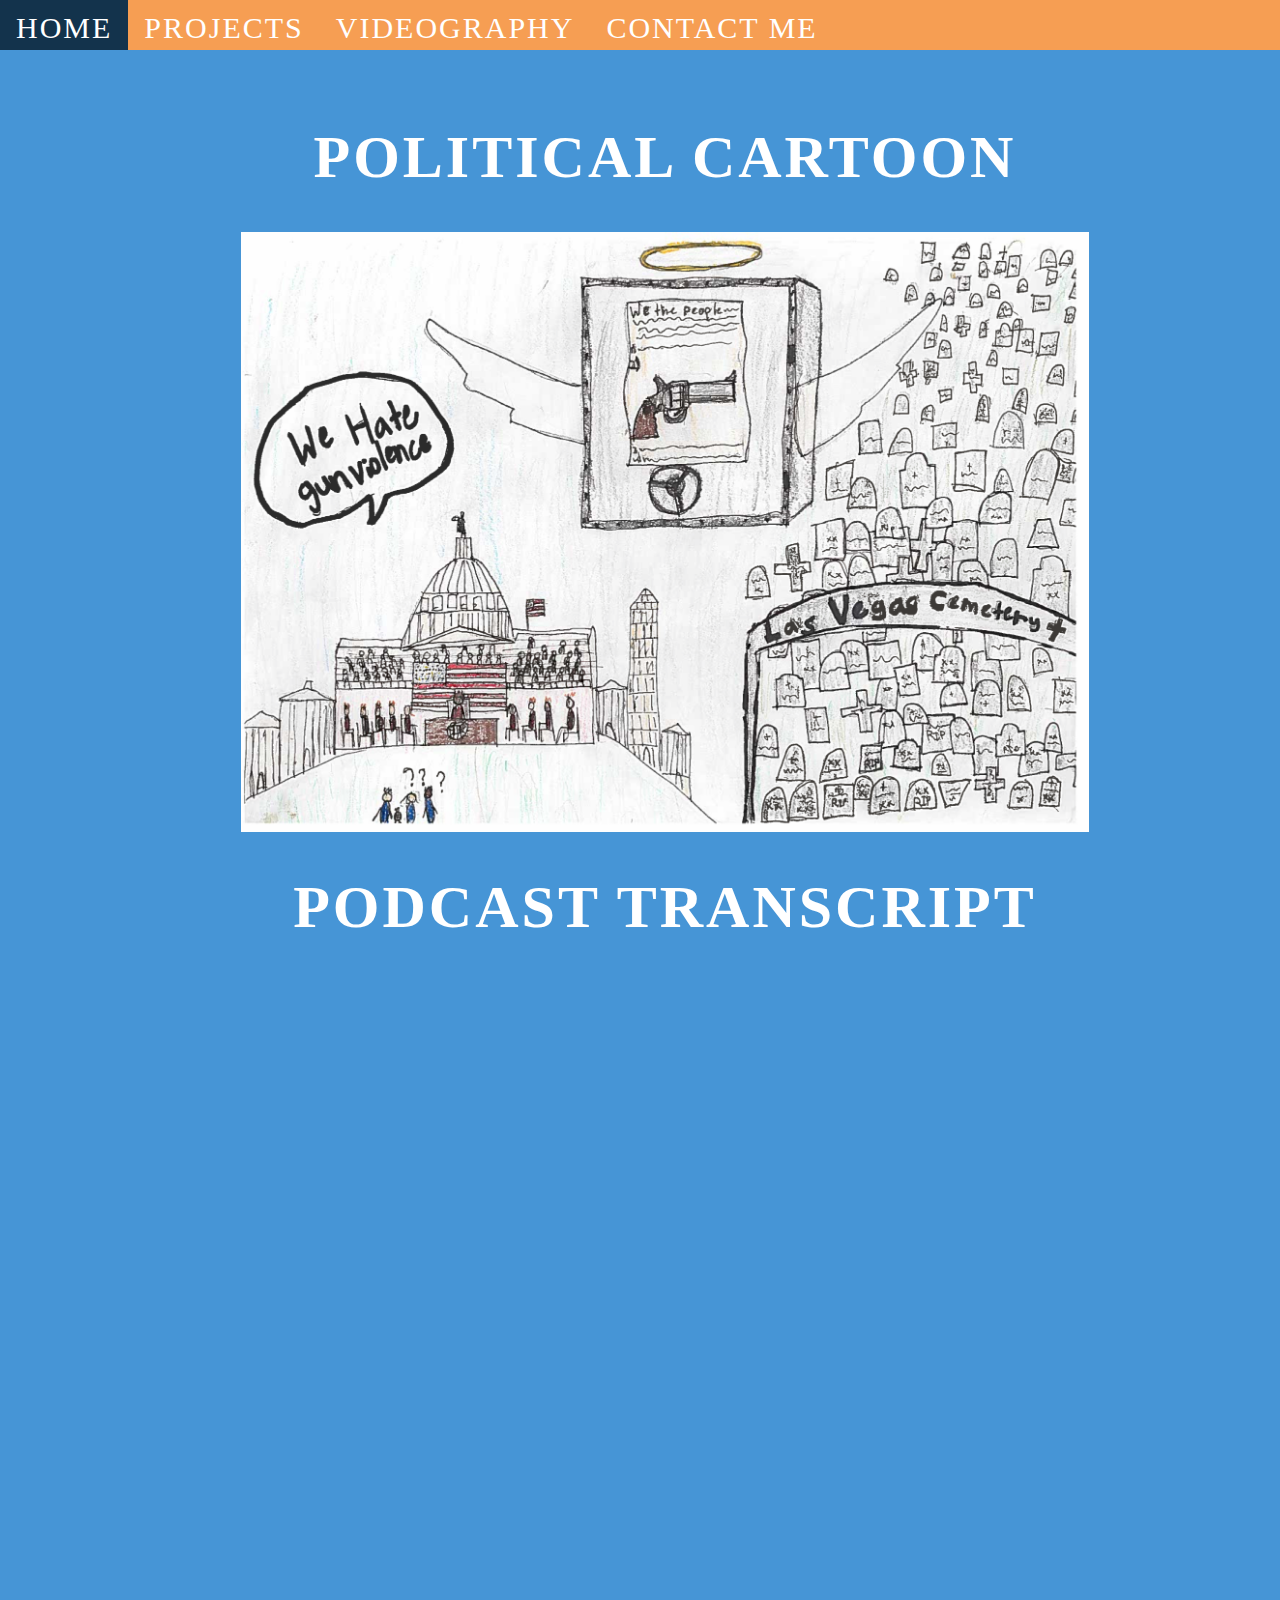
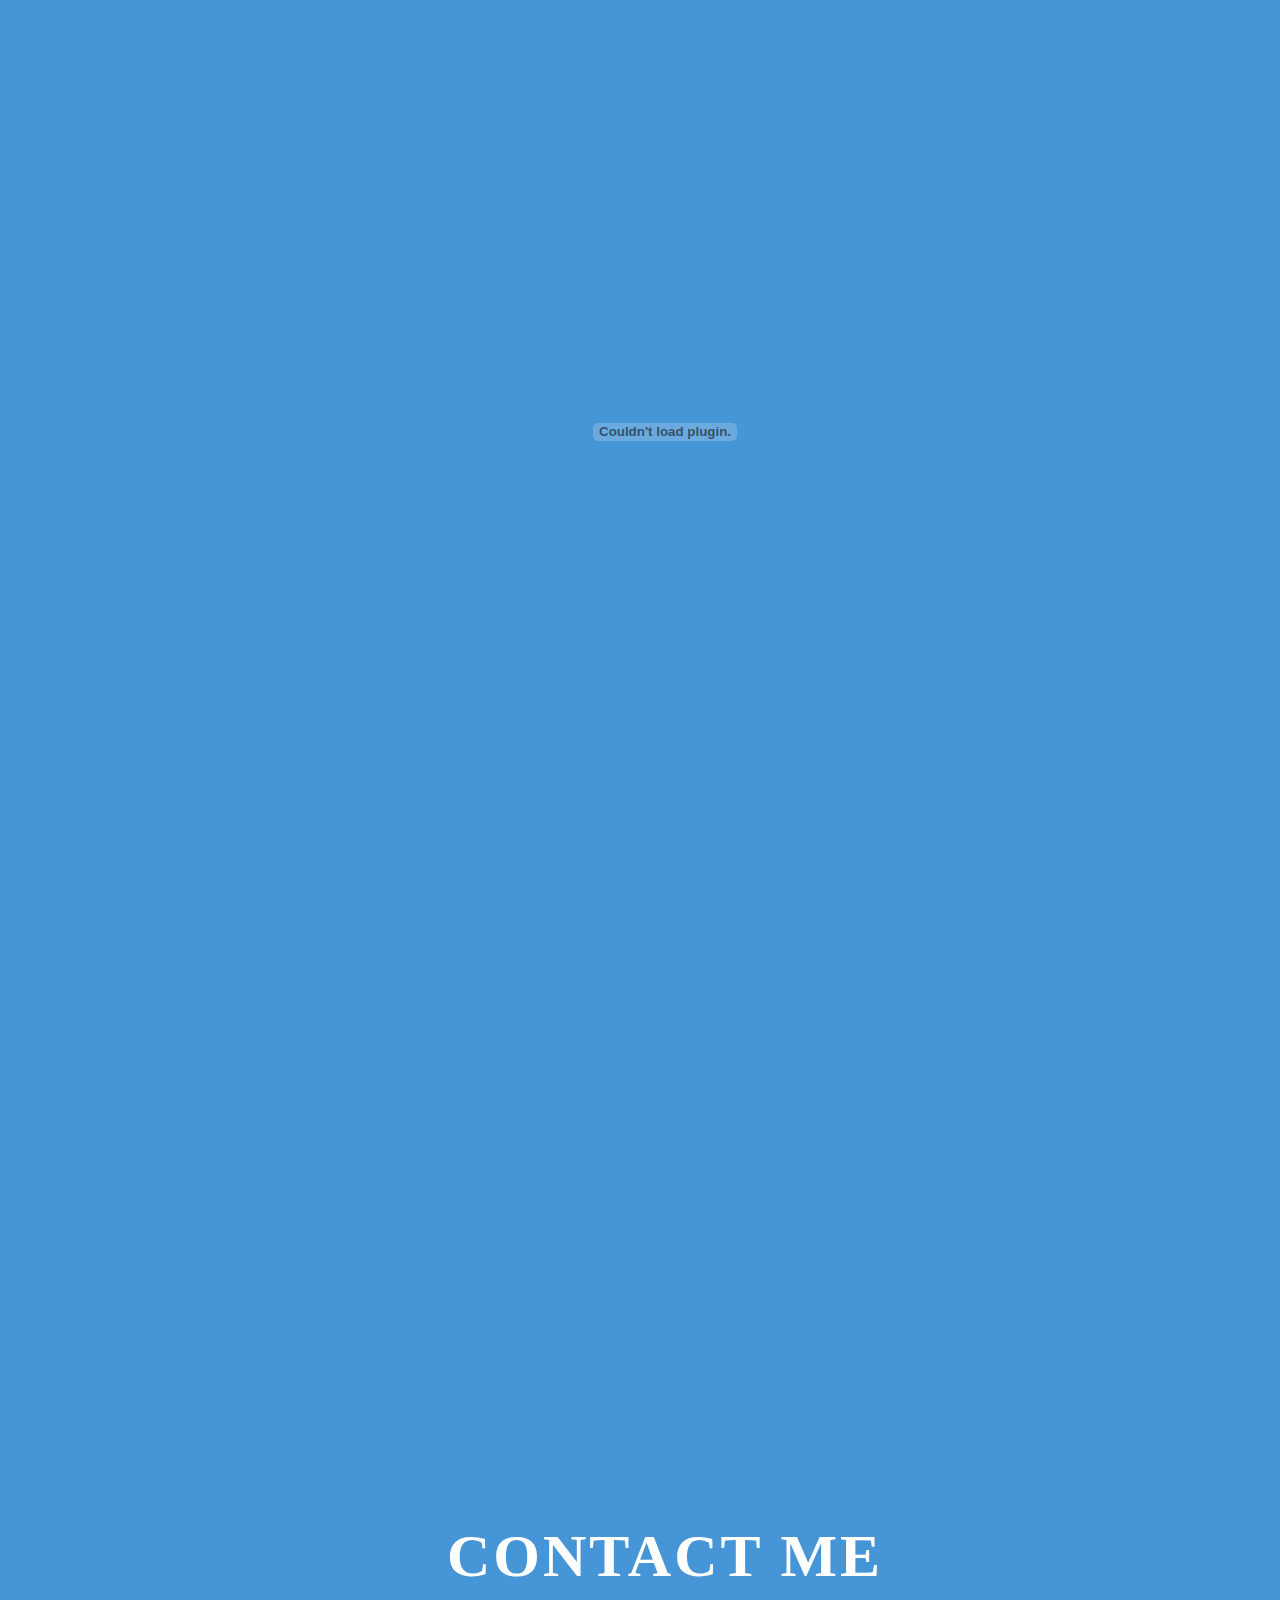
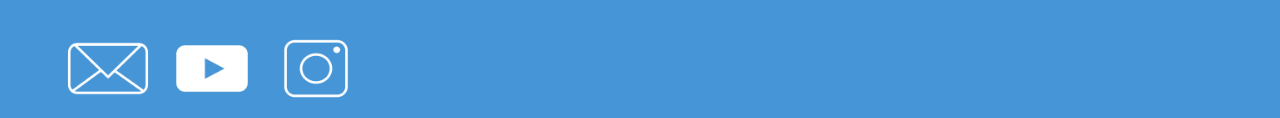
<file: cartoon.html>
<!DOCTYPE html>
<html>
<head>
	<title>Projects: Melanie Robertson</title>
	<link rel="stylesheet" type="text/css" href="Main.css">
</head>
<body>
	<div id="nav">
		<ul> 
			<li><a href="index.html">HOME</a></li>
			<li><a href="index.html">PROJECTS</a></li>
			<li><a href="index.html">VIDEOGRAPHY</a></li>
			<li><a href="#contacts">CONTACT ME</a></li>

		</ul>
	</div>


	

	<div id="cartoon">
		<h1>POLITICAL CARTOON</h1>
		<img src="cartoon.png">
	</div>

	

	<div id="transcript">
		<h1>PODCAST TRANSCRIPT</h1>
		<embed src="transcript.pdf" width="800px" height="2100px" />
	</div>

	


	<div id="contacts"> 
		<h1>CONTACT ME</h1>
		<div id="icons">
			<a href="mailto:melanierobertson@gemschicago.org"><img src="email.png"></a>
			<a href="https://www.youtube.com/channel/UC295XwC5qNMD9E8OjFsmCQQ"><img src="youtube.png"></a>
			<a href="https://instagram.com/mel_climbs?utm_source=ig_profile_share&igshid=1f3na6xhudfbx"><img src="insta.png"></a>
		</div>
	</div>



</body>
</html>
</file>
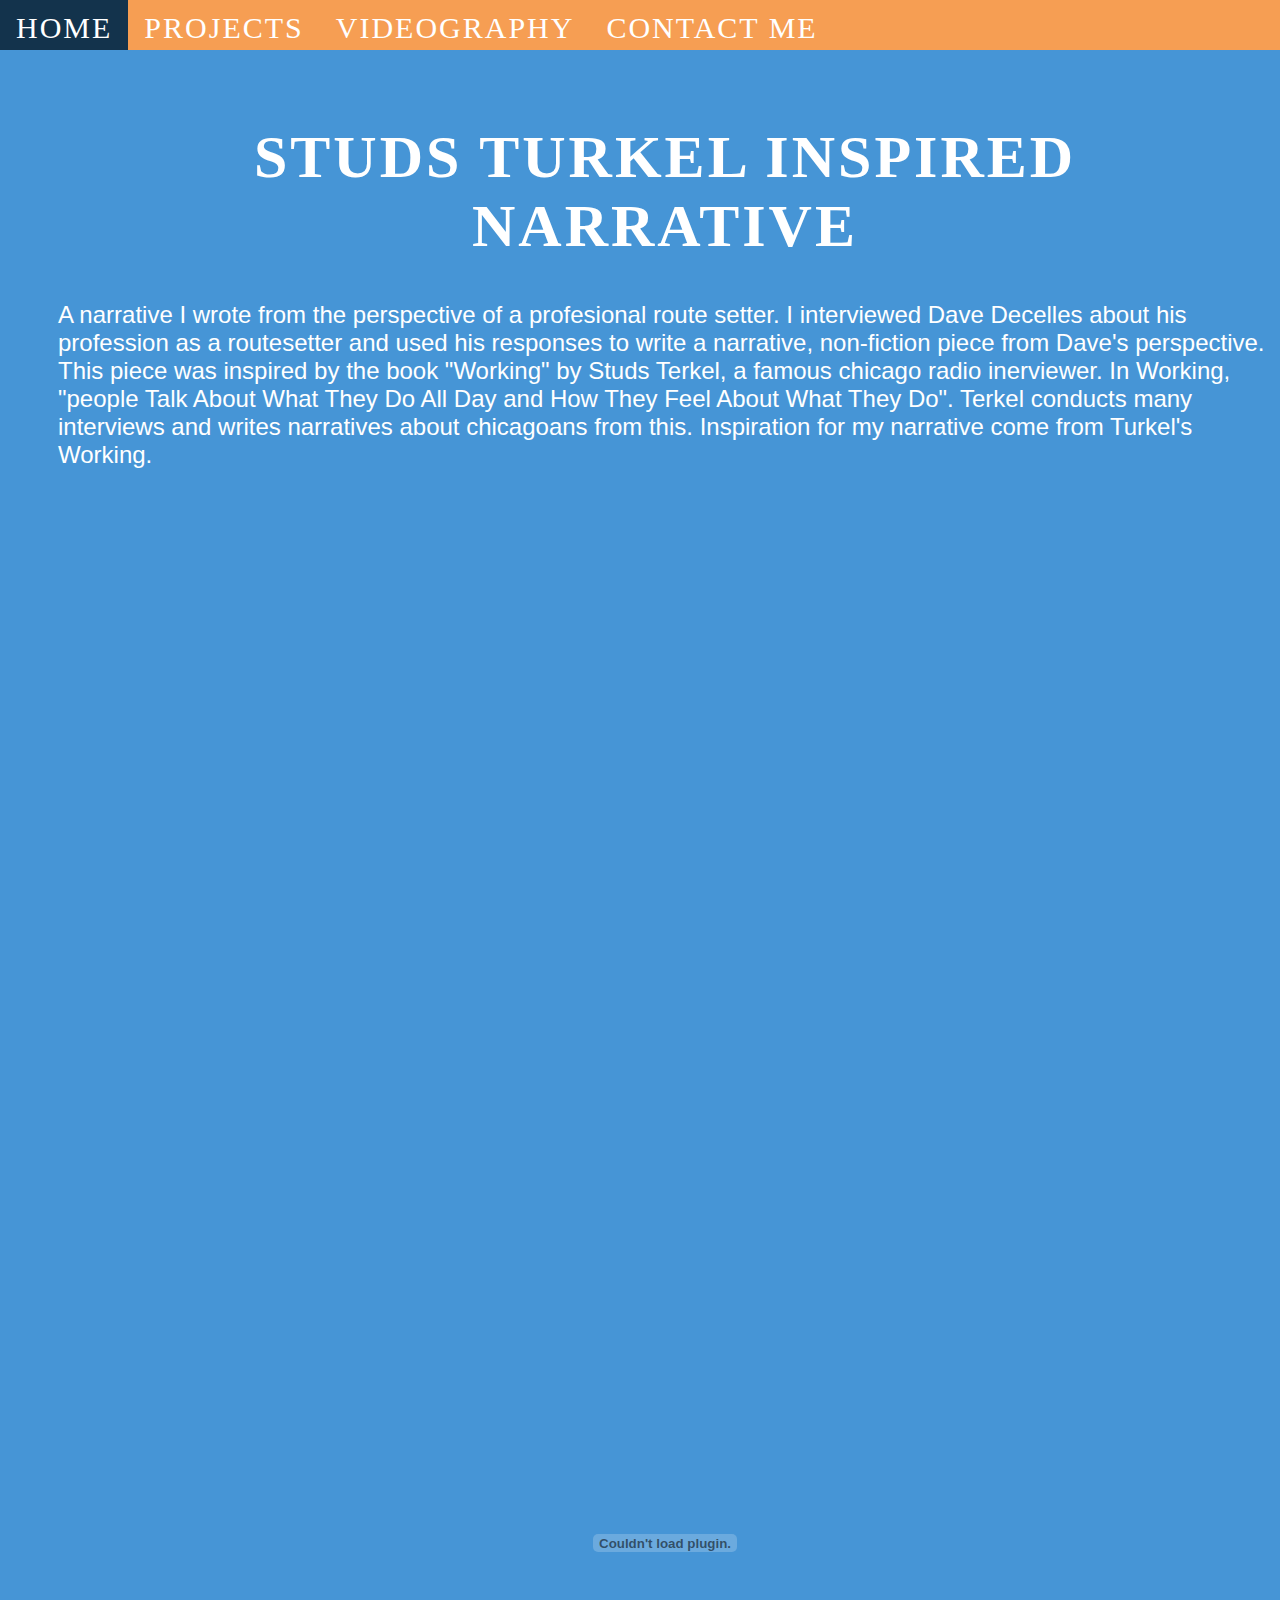
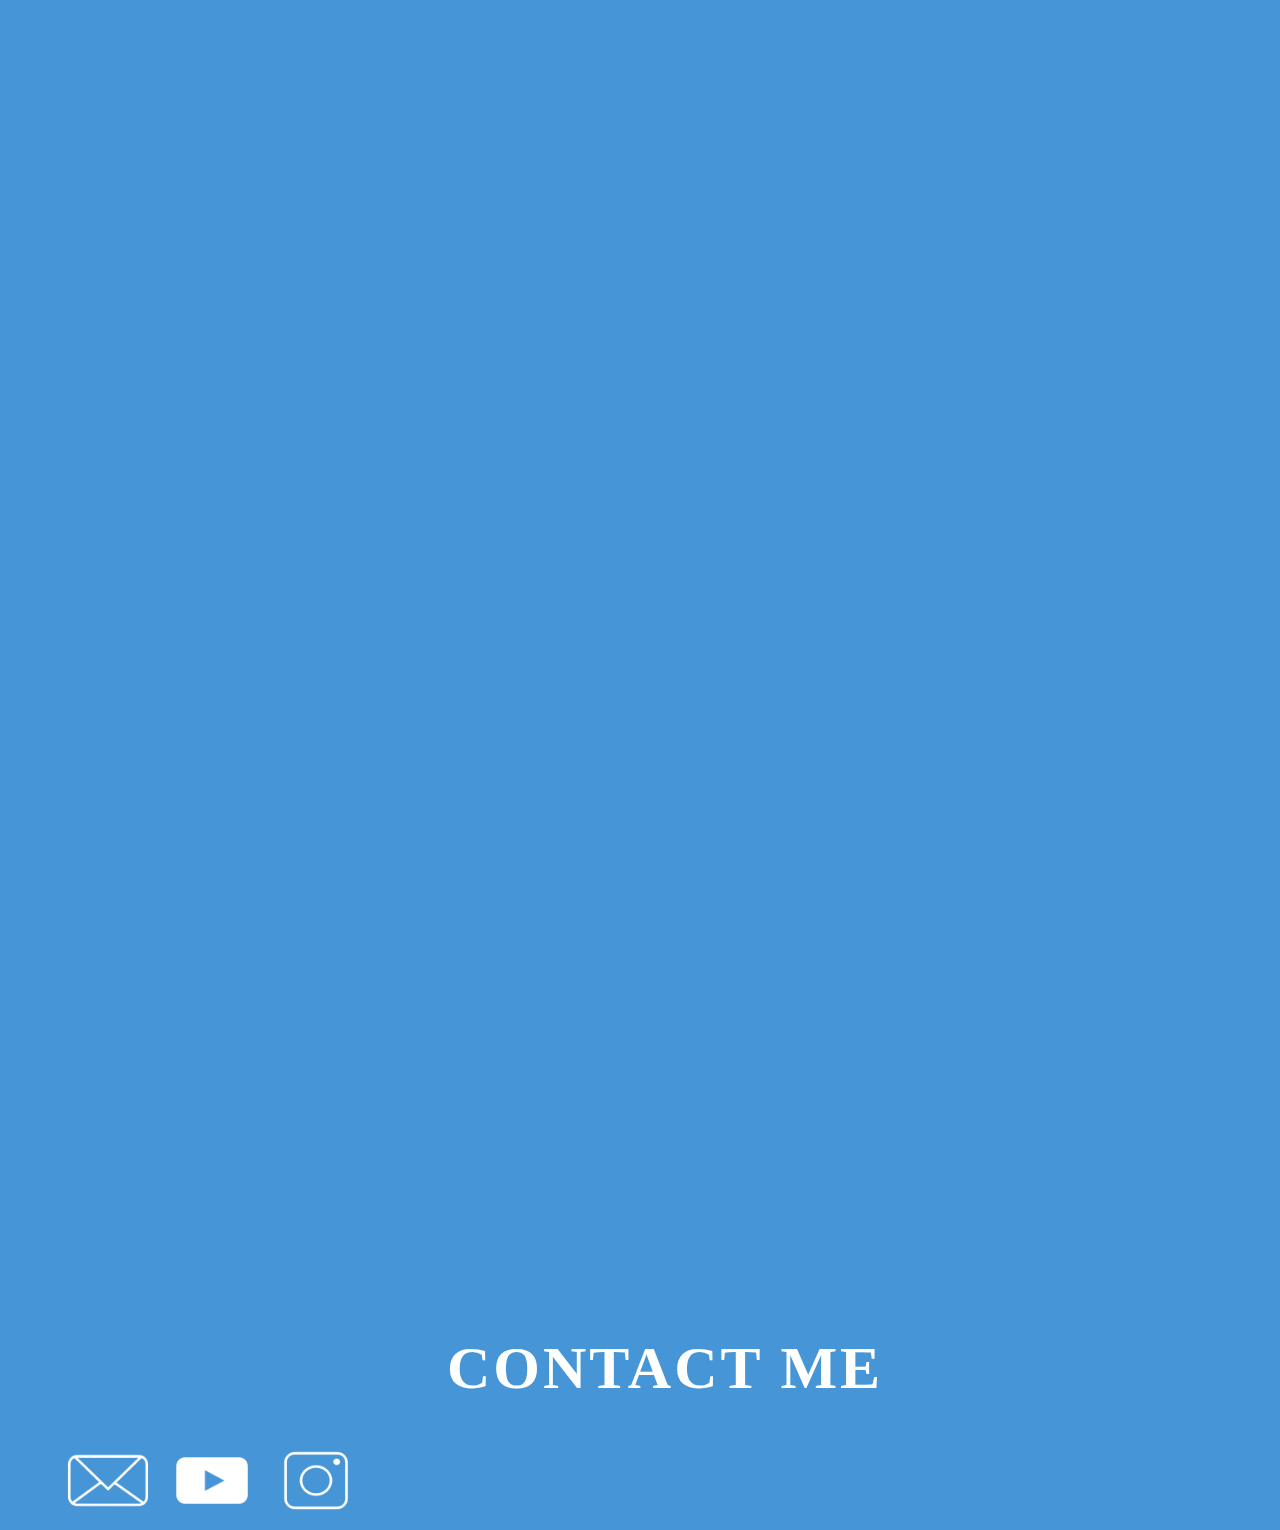
<file: narrative.html>
<!DOCTYPE html>
<html>
<head>
	<title>Projects: Melanie Robertson</title>
	<link rel="stylesheet" type="text/css" href="Main.css">
</head>
<body>
		<div id="nav">
		<ul> 
			<li><a href="index.html">HOME</a></li>
			<li><a href="index.html">PROJECTS</a></li>
			<li><a href="index.html">VIDEOGRAPHY</a></li>
			<li><a href="#contacts">CONTACT ME</a></li>

		</ul>
	</div>


	

	<div id="eulogy">
		<h1>STUDS TURKEL INSPIRED NARRATIVE</h1>
		<p> A narrative I wrote from the perspective of a profesional route setter. I interviewed Dave Decelles about his profession as a routesetter and used his responses to write a narrative, non-fiction piece from Dave's perspective. This piece was inspired by the book "Working" by Studs Terkel, a famous chicago radio inerviewer. In Working, "people Talk About What They Do All Day and How They Feel About What They Do". Terkel conducts many interviews and writes narratives about chicagoans from this. Inspiration for my narrative come from Turkel's Working.</p>
		<embed src="narrative.pdf" width="800px" height="2100px" />
			</div>


			
			

			<div id="contacts"> 
				<h1>CONTACT ME</h1>
				<div id="icons">
					<a href="mailto:melanierobertson@gemschicago.org"><img src="email.png"></a>
					<a href="https://www.youtube.com/channel/UC295XwC5qNMD9E8OjFsmCQQ"><img src="youtube.png"></a>
					<a href="https://instagram.com/mel_climbs?utm_source=ig_profile_share&igshid=1f3na6xhudfbx"><img src="insta.png"></a>
				</div>
			</div>



		</body>
		</html>
		</html>
</file>
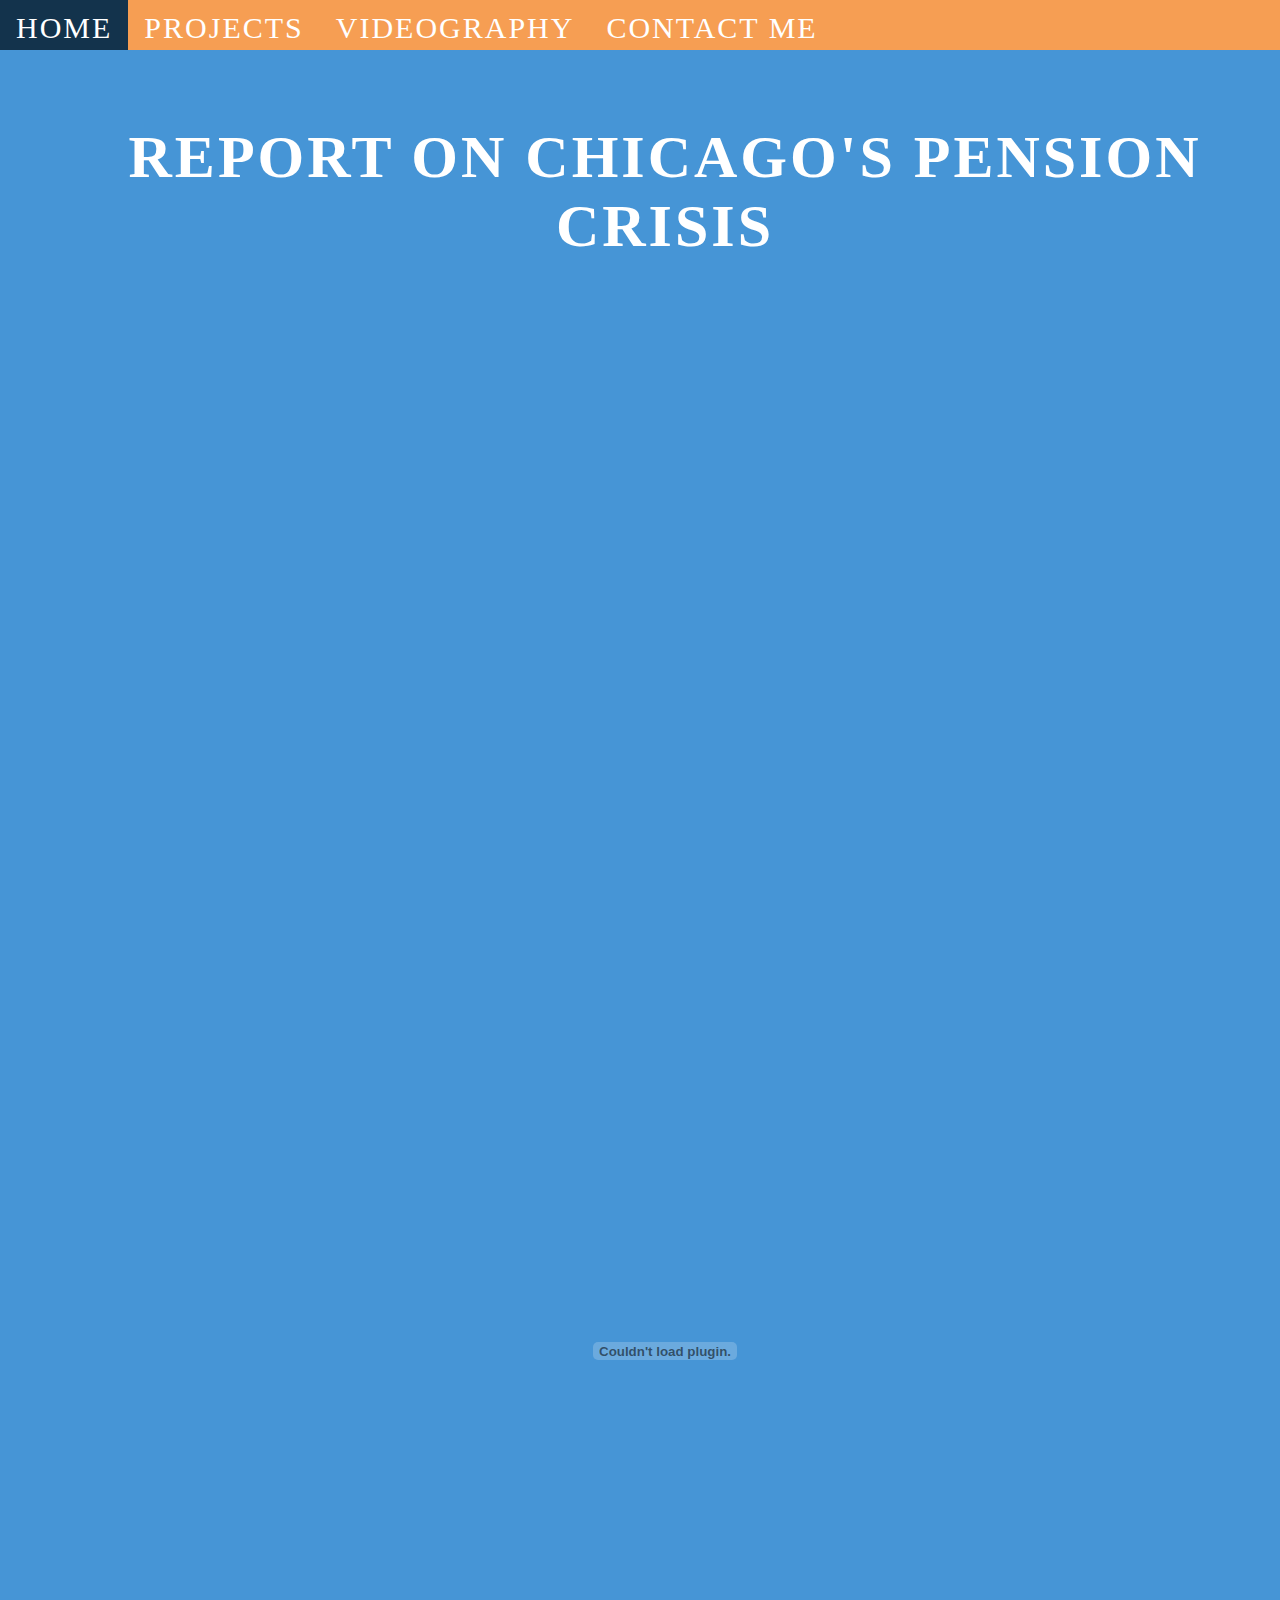
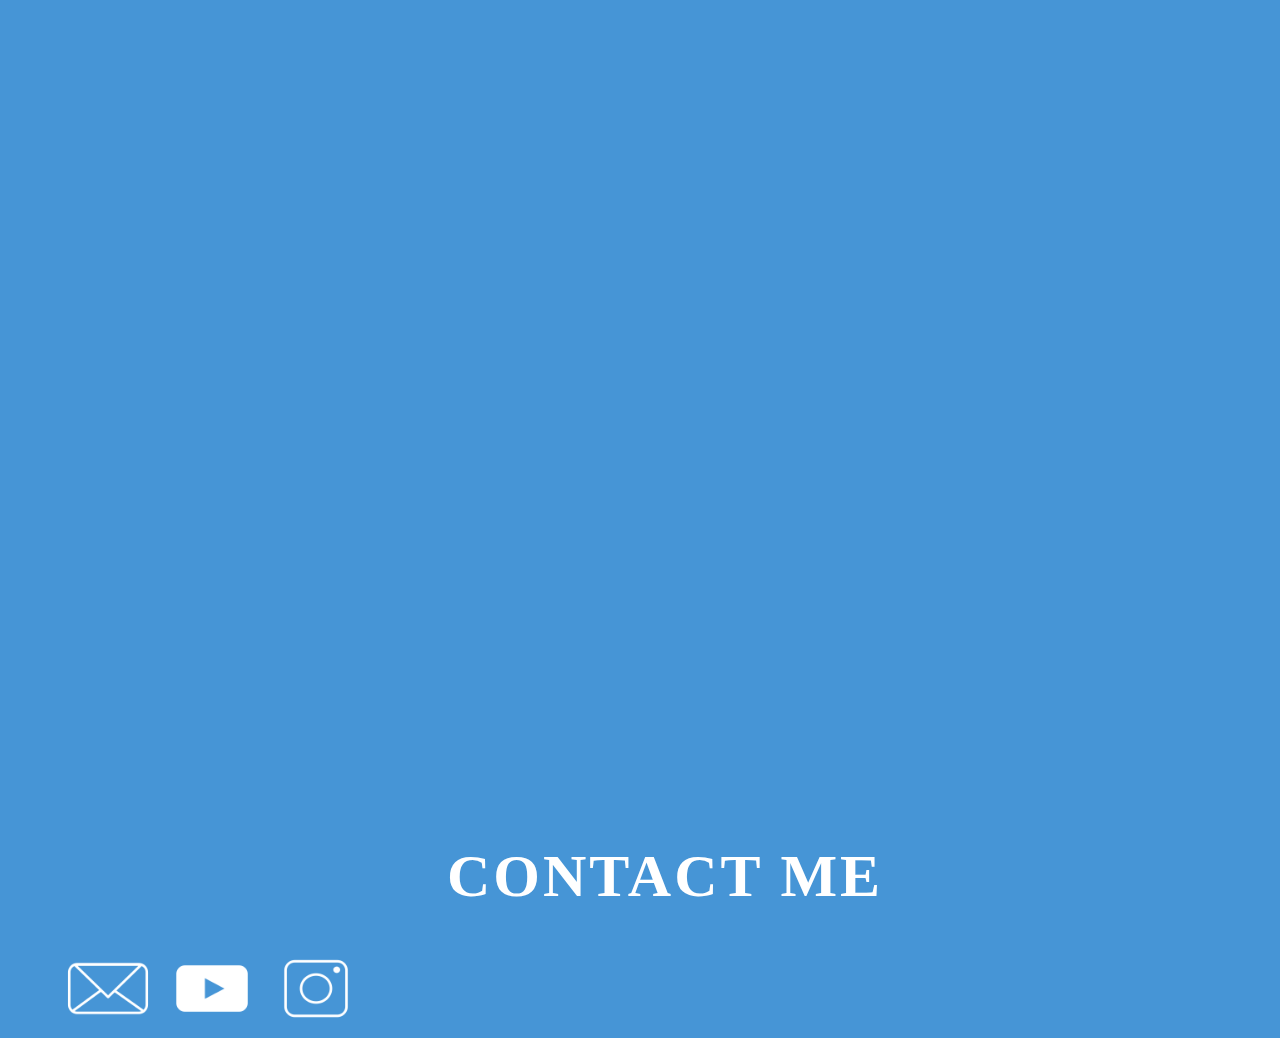
<file: pension.html>
<!DOCTYPE html>
<html>
<head>
	<title>Projects: Melanie Robertson</title>
	<link rel="stylesheet" type="text/css" href="Main.css">
</head>
<body>
		<div id="nav">
		<ul> 
			<li><a href="index.html">HOME</a></li>
			<li><a href="index.html">PROJECTS</a></li>
			<li><a href="index.html">VIDEOGRAPHY</a></li>
			<li><a href="#contacts">CONTACT ME</a></li>

		</ul>
	</div>

	

	<div id="cartoon">
		<h1>REPORT ON CHICAGO'S PENSION CRISIS</h1>
		<embed src="pension.pdf" width="800px" height="2100px" />
	</div>

	<div id="contacts"> 
		<h1>CONTACT ME</h1>
		<div id="icons">
			<a href="mailto:melanierobertson@gemschicago.org"><img src="email.png"></a>
			<a href="https://www.youtube.com/channel/UC295XwC5qNMD9E8OjFsmCQQ"><img src="youtube.png"></a>
			<a href="https://instagram.com/mel_climbs?utm_source=ig_profile_share&igshid=1f3na6xhudfbx"><img src="insta.png"></a>
		</div>
	</div>



</body>
</html>
</file>
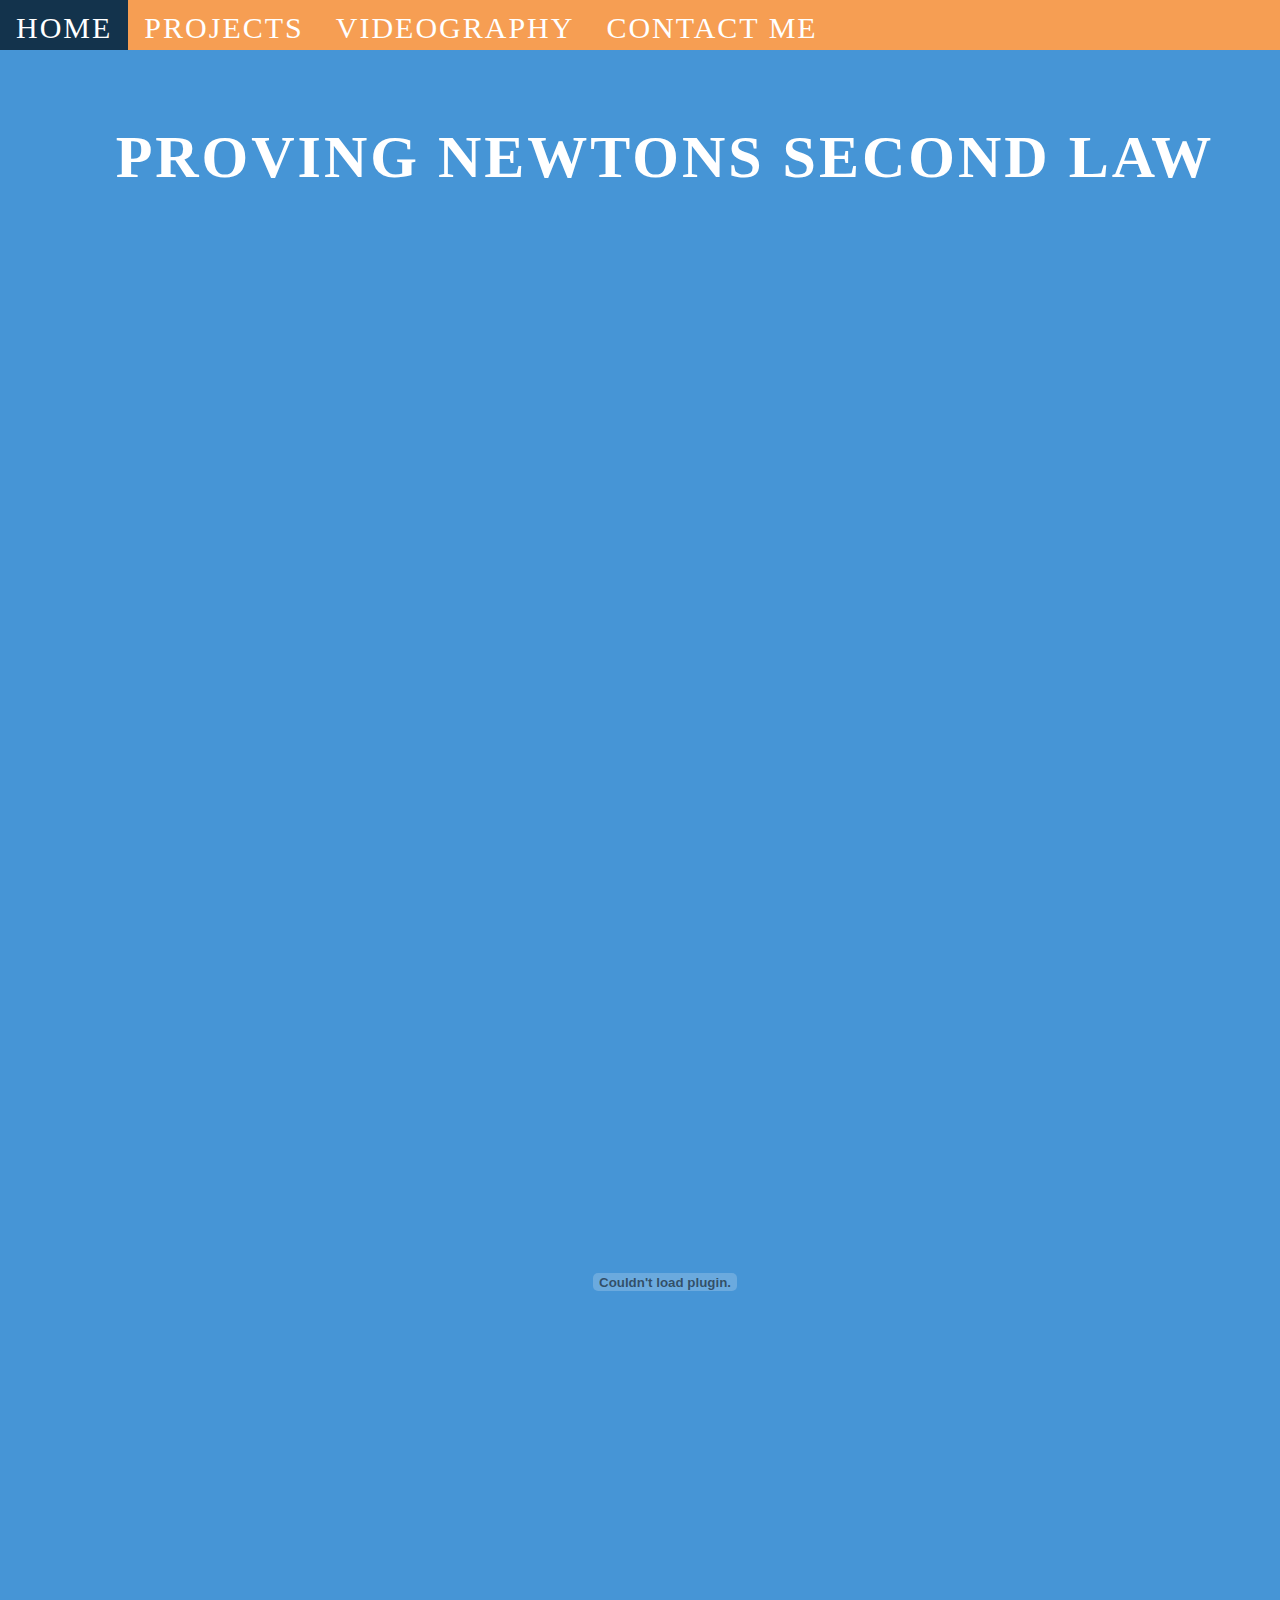
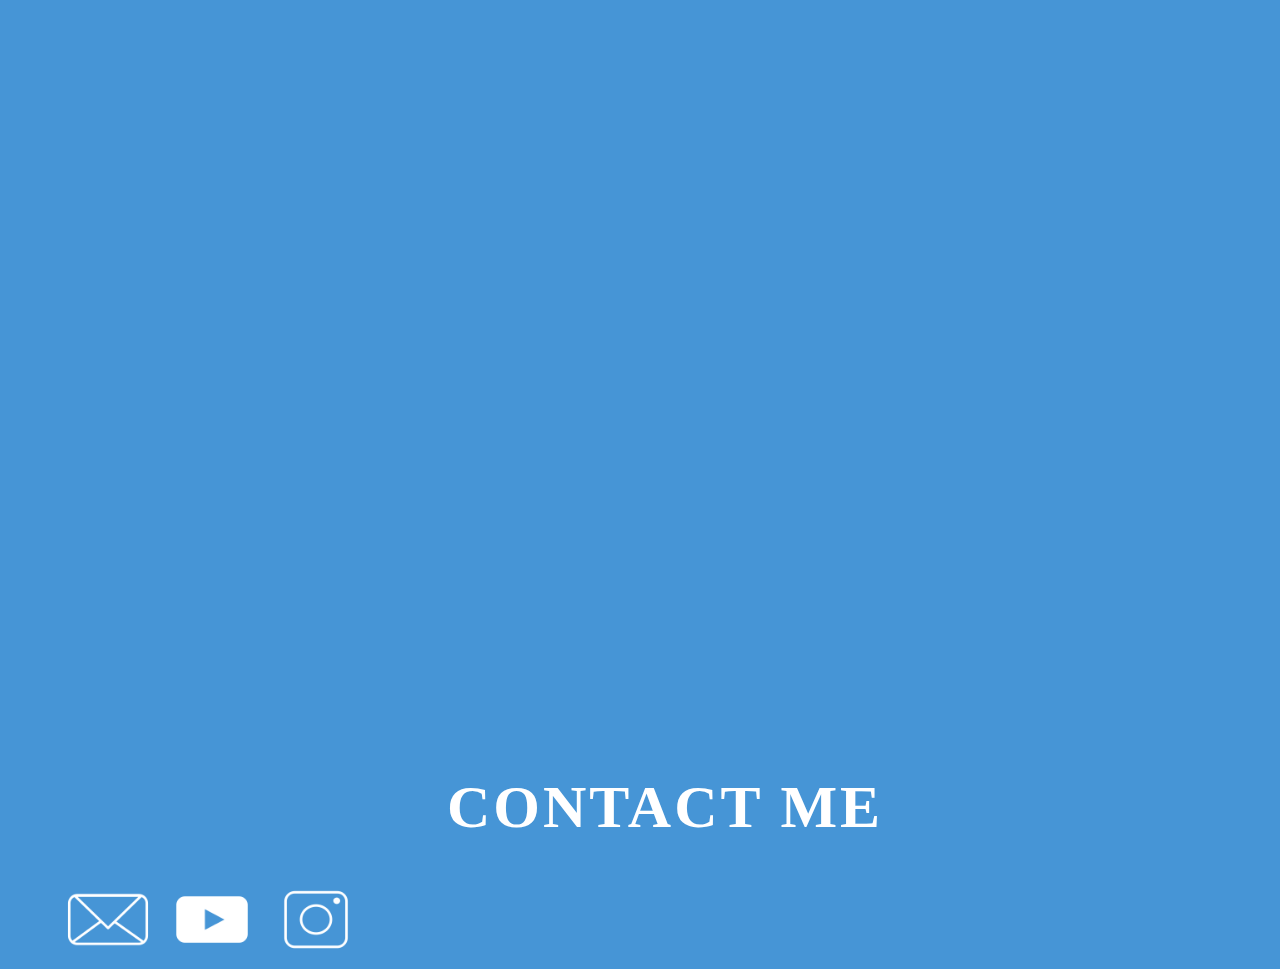
<file: physics.html>
<!DOCTYPE html>
<html>
<head>
	<title>Projects: Melanie Robertson</title>
	<link rel="stylesheet" type="text/css" href="Main.css">
</head>
<body>
		<div id="nav">
		<ul> 
			<li><a href="index.html">HOME</a></li>
			<li><a href="index.html">PROJECTS</a></li>
			<li><a href="index.html">VIDEOGRAPHY</a></li>
			<li><a href="#contacts">CONTACT ME</a></li>

		</ul>
	</div>

	

	<div id="cartoon">
		<h1>PROVING NEWTONS SECOND LAW</h1>
		<embed src="physics.pdf" width="800px" height="2100px" />
	</div>

	<div id="contacts"> 
		<h1>CONTACT ME</h1>
		<div id="icons">
			<a href="mailto:melanierobertson@gemschicago.org"><img src="email.png"></a>
			<a href="https://www.youtube.com/channel/UC295XwC5qNMD9E8OjFsmCQQ"><img src="youtube.png"></a>
			<a href="https://instagram.com/mel_climbs?utm_source=ig_profile_share&igshid=1f3na6xhudfbx"><img src="insta.png"></a>
		</div>
	</div>



</body>
</html>
</file>
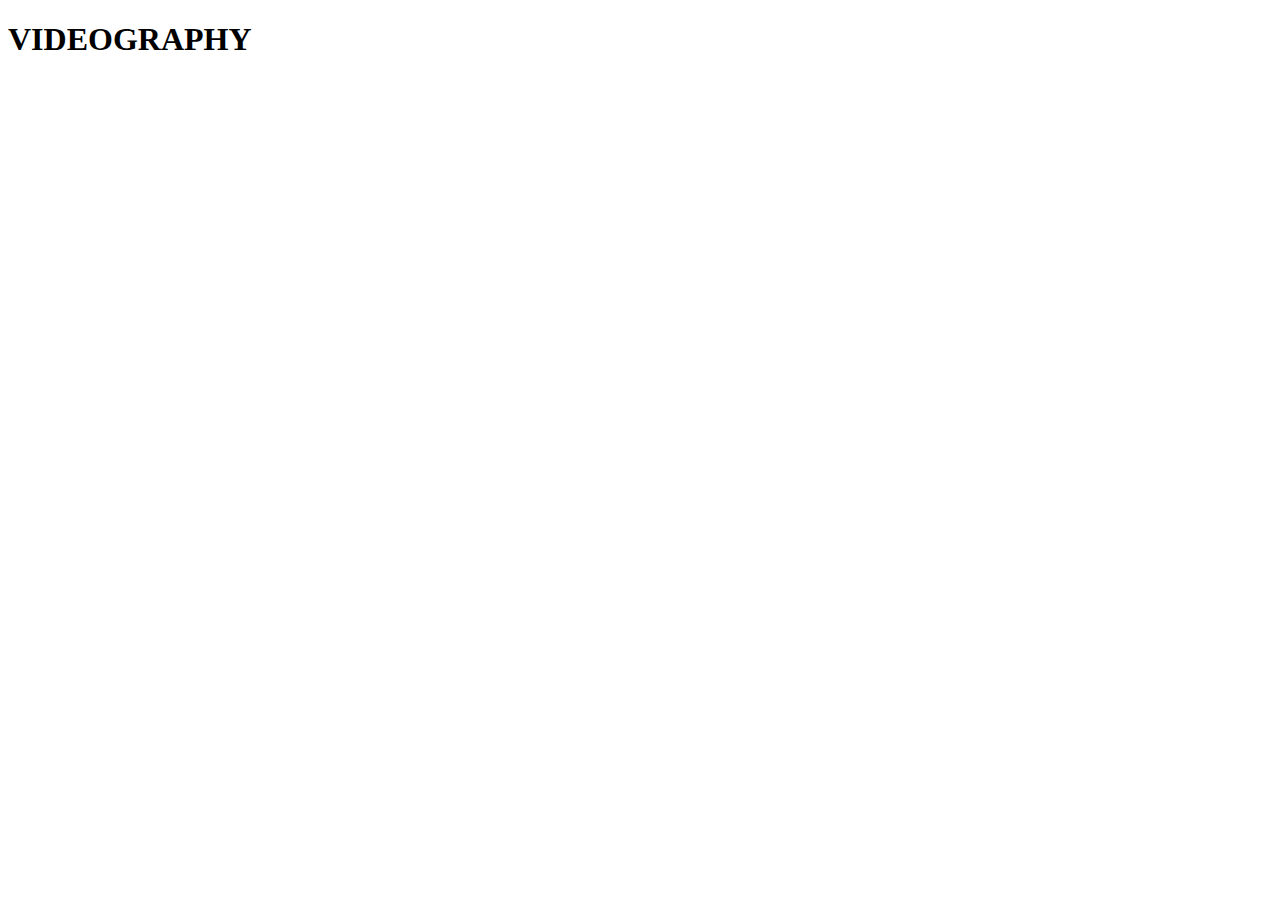
<file: Pages/videography.html>
<!DOCTYPE html>
<html>
<head>
	<title>Videography: Melanie Robertson</title>
</head>
<body>
<h1>VIDEOGRAPHY</h1>
	<iframe width="560" height="315" src="https://www.youtube.com/embed/omulpafslog" frameborder="0" allow="autoplay; encrypted-media" allowfullscreen></iframe>
	<iframe width="560" height="315" src="https://www.youtube.com/embed/xtIKvvxGzP0" frameborder="0" allow="autoplay; encrypted-media" allowfullscreen></iframe>
	<iframe width="560" height="315" src="https://www.youtube.com/embed/e-R0xa3GFrE" frameborder="0" allow="autoplay; encrypted-media" allowfullscreen></iframe>
	<iframe width="560" height="315" src="https://www.youtube.com/embed/6fZVX6jjO5Y" frameborder="0" allow="autoplay; encrypted-media" allowfullscreen></iframe>
</body>
</html>
</file>
<file: Main.css>
body{
	background-color: #4695d6 ;
	padding-left: 50px;
	padding-top: 75px;
}


#nav ul {
	list-style-type: none;
	margin: 0;
	padding: 0;
	top: 0;
	left: 0;
	overflow: hidden;
	background-color: #f69e53;
	width: 100%;
	position: fixed; 
	z-index: 100;
}

#nav li {
	height: 50px;
	line-height: 40px;
	float: left;/*delete for vertical bar*/
	color: white;
	font-family: 'Bangers', cursive;
	letter-spacing: 2px;
	font-size: 30px;
}

#nav li a {
	display: block;
	color: #fff;
	padding: 8px 16px;
	text-decoration: none;

}

#nav li a:hover {
	background-color: #13334c;

}

.grid-container{
	display: grid;
	grid-template-columns: auto auto;
	grid-gap:20px;
	grid-auto-rows: auto;
	grid-template-rows: none;
}
#name {
	grid-column: 1/3;
	grid-row: 1;
}

#icons img{
	height:75px;
	float: center;
}

h1{
	color: white;
	font-family: 'Bangers', cursive;
	letter-spacing: 3px;
	font-size: 60px;
	text-align: center;
}

#bio p{
	color: white;
	font-family: 'Cuprum', sans-serif;
	font-size: 24px;

}
h3{
	color: white;
	font-family: 'Cuprum', sans-serif;
}

#bio {
	grid-column: 2;
	grid-row: 2;
}

#videography p{
	color: white;
	font-family: 'Cuprum', sans-serif;
	font-size: 24px;
	grid-column: 2;
	grid-row: 2;

}

#videography {
	padding-top: 60px;
	color: white;
	font-family: 'Bangers', cursive;
	letter-spacing: 3px;
	font-size: 24px;
}
#projects {
	padding-top: 60px;
}

}
#contacts{
	padding-top: 30px;
}
#cartoon img{
	height: 600px;
	display: block;
	margin-left: auto;
	margin-right: auto; 
}

embed {
	display: block;
	margin-left: auto;
	margin-right: auto 
}
#eulogy p{
	color: white;
	font-family: 'Cuprum', sans-serif;
	font-size: 24px;
}
#eulogy{
	padding-bottom: 300px;
}


#des{
	color: white;
	font-family: 'Cuprum', sans-serif;
	font-size: 24px;
		padding-right: 60px;
}

h5 {
	font-family: 'Bangers', cursive;
	letter-spacing: 3px;
	font-size: 24px;
	color: #004C8F;
}


.col-sm p {
	color: #004C8F;
	font-family: 'Cuprum', sans-serif;
	font-size: 17px;
	letter-spacing: normal;
}
</file>
